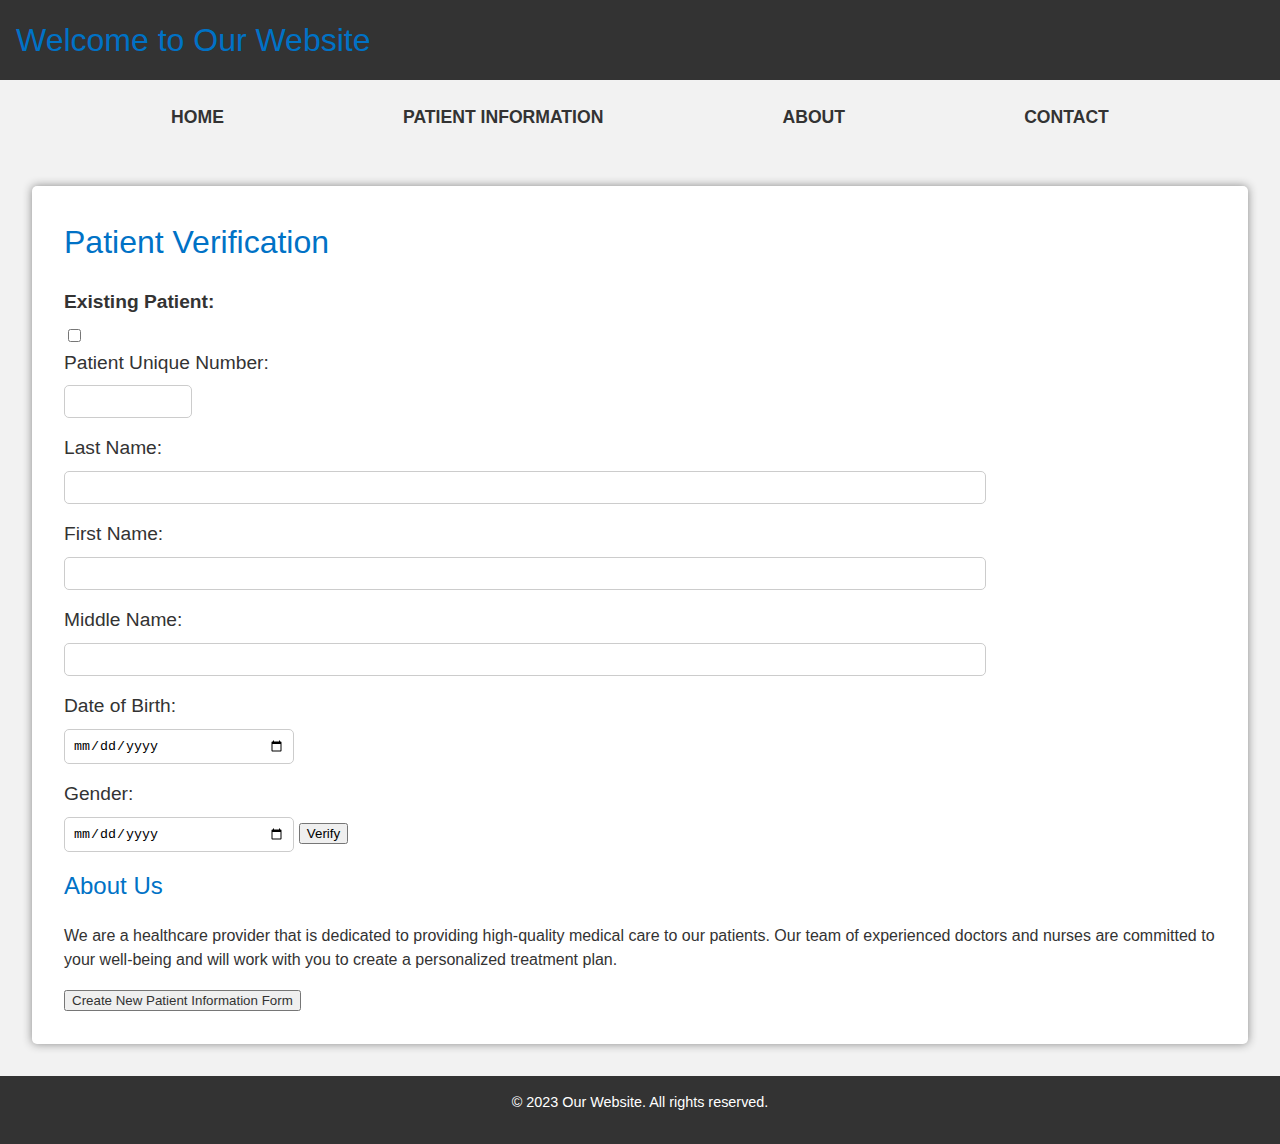
<file: index.html>
<!DOCTYPE html>
<html>
<head>
	<title>Homepage</title>
	<meta charset="UTF-8">
	<meta name="viewport" content="width=device-width, initial-scale=1.0">
	<link rel="stylesheet" href="style2.css">
    <title>Homepage</title>
</head>
<body>
	<header>
		<h1>Welcome to Our Website</h1>
	</header>
	<nav>
		<ul>
			<li><a href="index.html">Home</a></li>
            <li><a href="patient-info.html">Patient Information</a></li>
			<li><a href="about.html">About</a></li>
			<li><a href="contact.html">Contact</a></li>
		</ul>
	</nav>
	<main>
        <h1>Patient Verification</h1>
        <form>

        	<label for="existing-patient">Existing Patient:</label>
			<input type="checkbox" id="existing-patient" name="existing-patient">
			<label for="patient-number">Patient Unique Number:</label>
			<input type="text" id="patient-number" name="patient-number" required>

			<label for="lname">Last Name:</label>
			<input type="text" id="lname" name="lname" required>

			<label for="fname">First Name:</label>
			<input type="text" id="fname" name="fname" required>

			<label for="mname">Middle Name:</label>
			<input type="text" id="fname" name="fname" required>



			<label for="dob">Date of Birth:</label>
			<input type="date" id="dob" name="dob" required>

			<label for="gender">Gender:</label>
            <input type="date" id="verification-dob" name="verification-dob">
            <button type="button" id="verification-button">Verify</button>
        </form>

		<h2>About Us</h2>
		<p>We are a healthcare provider that is dedicated to providing high-quality medical care to our patients. Our team of experienced doctors and nurses are committed to your well-being and will work with you to create a personalized treatment plan.</p>
		<button><a href="patient-info.html">Create New Patient Information Form</a></button>
	</main>
	<footer>
		<p>&copy; 2023 Our Website. All rights reserved.</p>
	</footer>
</body>
</html>
</file>
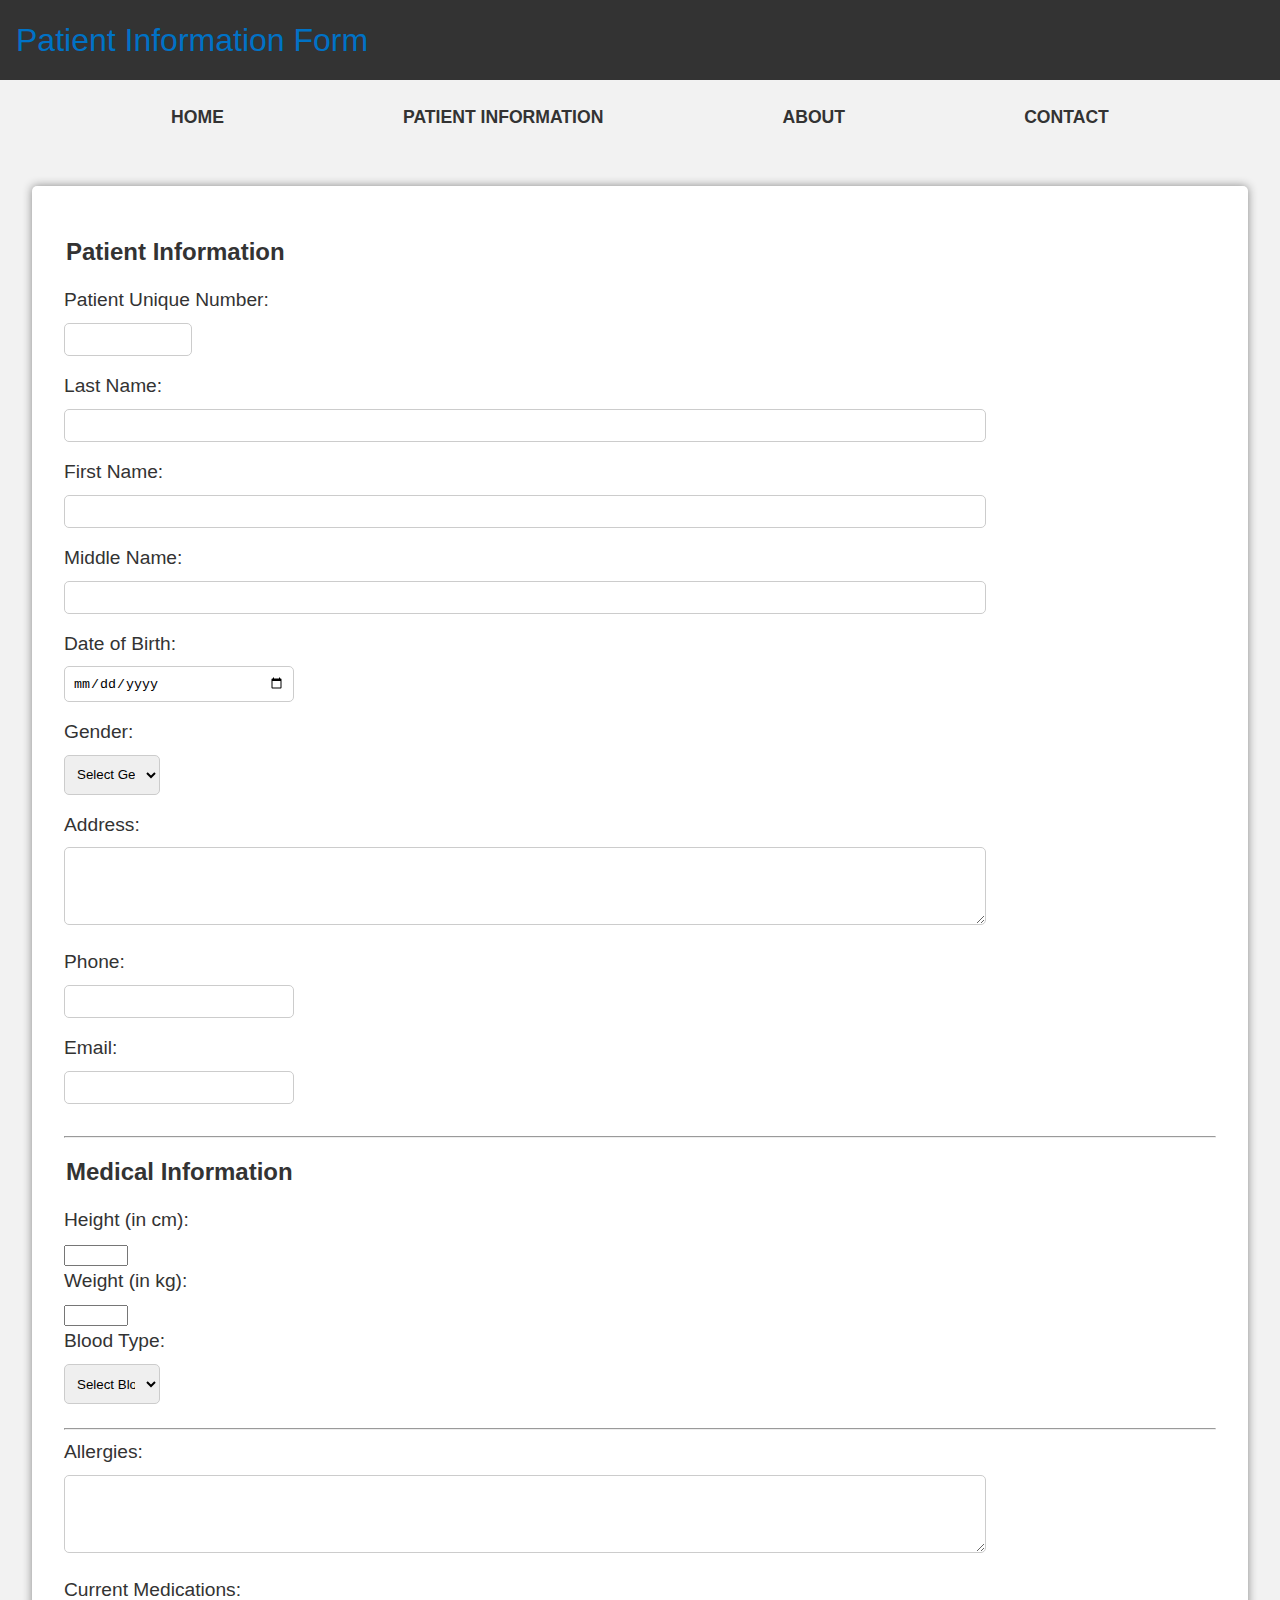
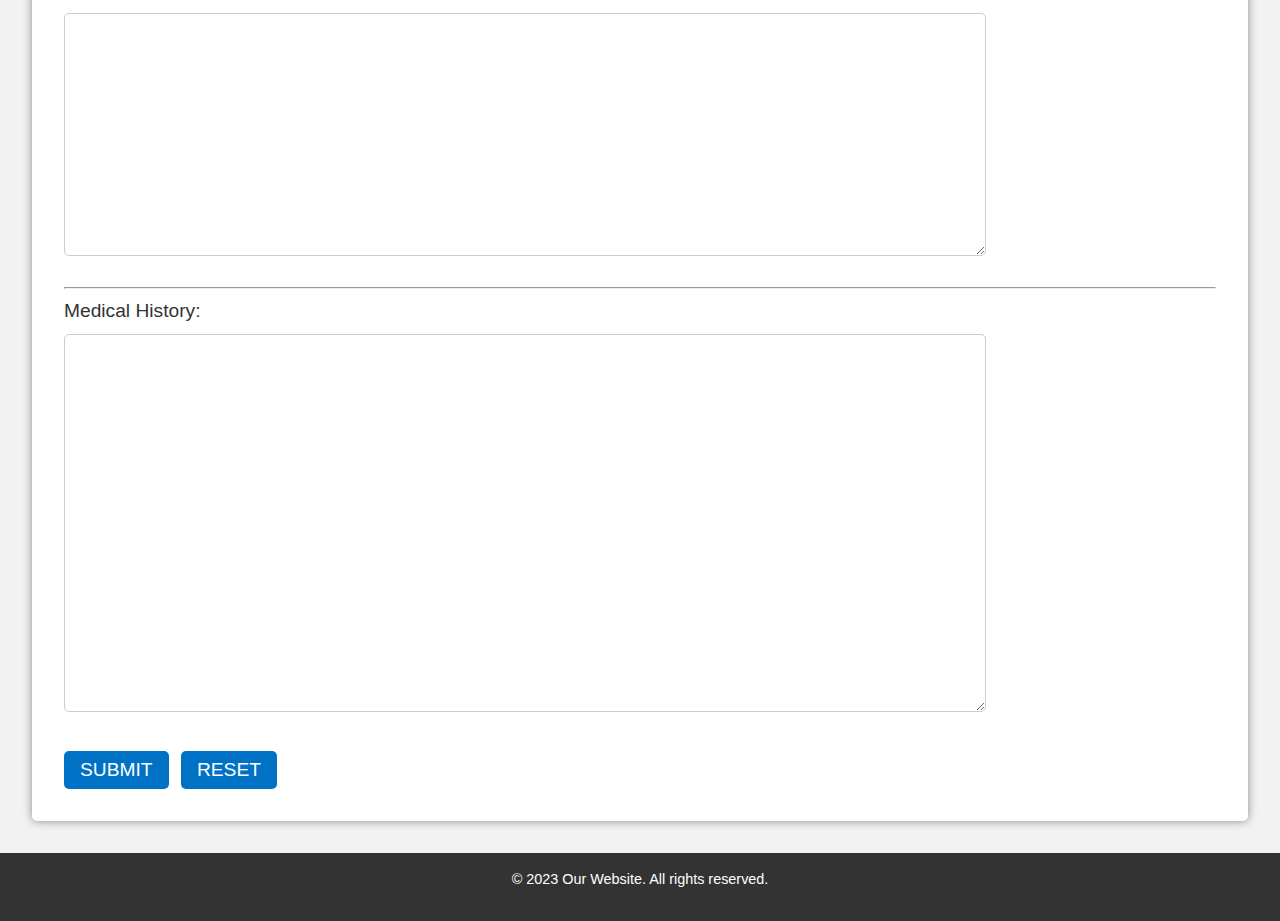
<file: patient-info.html>
<!DOCTYPE html>
<html>

<head>
	<title>Patient Information Form</title>
	<meta charset="UTF-8">
	<meta name="viewport" content="width=device-width, initial-scale=1.0">
	<link rel="stylesheet" href="style2.css">
</head>

<body>
	<header>
		<h1>Patient Information Form</h1>
	</header>
	<nav>
		<ul>
			<li><a href="index.html">Home</a></li>
			<li><a href="patient-info.html">Patient Information</a></li>
			<li><a href="about.html">About</a></li>
			<li><a href="contact.html">Contact</a></li>
		</ul>
	</nav>
	<main>
		<form>
			<fieldset>
				<legend>Patient Information</legend>


				<label for="patient-number">Patient Unique Number:</label>
				<input type="text" id="patient-number" name="patient-number" required>

				<label for="lname">Last Name:</label>
				<input type="text" id="lname" name="lname" required>

				<label for="fname">First Name:</label>
				<input type="text" id="fname" name="fname" required>

				<label for="mname">Middle Name:</label>
				<input type="text" id="fname" name="fname" required>



				<label for="dob">Date of Birth:</label>
				<input type="date" id="dob" name="dob" required>

				<label for="gender">Gender:</label>
				<select id="gender" name="gender" required>
					<option value="">Select Gender</option>
					<option value="male">Male</option>
					<option value="female">Female</option>
					<option value="other">Other</option>
				</select>

				<label for="address">Address:</label>
				<textarea id="address" name="address" rows="4" cols="50" required></textarea>

				<label for="phone">Phone:</label>
				<input type="tel" id="phone" name="phone" pattern="[0-9]{3}-[0-9]{3}-[0-9]{4}" required>

				<label for="email">Email:</label>
				<input type="email" id="email" name="email" required>
			</fieldset>
			<hr>
			<fieldset>
				<legend>Medical Information</legend>
				<label for="height">Height (in cm):</label>
				<input type="number" id="height" name="height" min="1" max="300" required>

				<label for="weight">Weight (in kg):</label>
				<input type="number" id="weight" name="weight" min="1" max="500" required>

				<label for="blood-type">Blood Type:</label>
				<select id="blood-type" name="blood-type" required>
					<option value="">Select Blood Type</option>
					<option value="A+">A+</option>
					<option value="A-">A-</option>
					<option value="B+">B+</option>
					<option value="B-">B-</option>
					<option value="AB+">AB+</option>
					<option value="AB-">AB-</option>
					<option value="O+">O+</option>
					<option value="O-">O-</option>
				</select>
<hr>
				<label for="allergies">Allergies:</label>
				<textarea id="allergies" name="allergies" rows="4" cols="50"></textarea>

				<label for="medications">Current Medications:</label>
				<textarea id="medications" name="medications" rows="15"></textarea>
<hr>
				<label for="medical-history">Medical History:</label>
				<textarea id="medical-history" name="medical-history" rows="24" cols="50"></textarea>
			</fieldset>

			<button type="submit">Submit</button>
			<button type="reset">Reset</button>
		</form>
	</main>
	<footer>
		<p>&copy; 2023 Our Website. All rights reserved.</p>
	</footer>
</body>

</html>
</file>
<file: style2.css>
/* Global styles */

html {
  box-sizing: border-box;
  font-size: 16px;
  height: 100%;
}

*, *:before, *:after {
  box-sizing: inherit;
}

body {
  margin: 0;
  font-family: Arial, sans-serif;
  font-size: 1rem;
  line-height: 1.5;
  background-color: #f2f2f2;
  color: #333;
  display: flex;
  flex-direction: column;
  min-height: 100%;
}

h1, h2, h3, h4, h5, h6 {
  margin-top: 0;
  font-weight: normal;
  color: #0072c6;
}

p {
  margin-top: 0;
}

a {
  color: #333;
  text-decoration: none;
}

a:hover {
  color: #555;
}

ul {
  list-style-type: none;
  margin: 0;
  padding: 0;
}

/* Header */

header {
  background-color: #333;
  color: #fff;
  padding: 1rem;
}

header h1 {
  margin: 0;
  font-size: 2rem;
}

/* Navigation */

nav {
  background-color: #f2f2f2;
  padding: 1rem;
}

nav ul {
  display: flex;
  justify-content: space-evenly;
}

nav li {
  margin: 0 1rem;
}

nav a {
  display: block;
  padding: 0.5rem;
  font-size: 1.1rem;
  font-weight: bold;
  text-transform: uppercase;
}

nav a:hover {
  background-color: #ddd;
}

/* Main content */

main {
  margin: 2rem;
  padding: 2rem;
  background-color: #fff;
  border-radius: 5px;
  box-shadow: 0px 0px 10px 0px #888;
  flex: 1;
}

fieldset {
  border: none;
  margin: 1rem 0;
  padding: 0;
}

legend {
  font-weight: bold;
  font-size: 1.5rem;
  margin-bottom: 1rem;
}

label {
  display: block;
  font-size: 1.2rem;
  margin-bottom: 0.5rem;
}

input#patient-number {
  width: 8rem;
}

label[for="existing-patient"] {
  display: block;
  font-weight: bold;
  margin-bottom: 0.5rem;
}

input#existing-patient {
  margin-right: 0.5rem;
}


input[type="date"], input[type="tel"], input[type="email"], select{
  width: 20%;
  padding: 0.5rem;
  border: 1px solid #ccc;
  border-radius: 5px;
  margin-bottom: 1rem;
}

#address{
  width: 80%;
}
input[type="text"],textarea {
  width: 80%;
  padding: 0.5rem;
  border: 1px solid #ccc;
  border-radius: 5px;
  margin-bottom: 1rem;
}


select {
  height: 40px;
  width: 6rem;
}

button[type="submit"], button[type="reset"] {
  background-color: #0072c6;
  color: #fff;
  padding: 0.5rem 1rem;
  border: none;
  border-radius: 5px;
  cursor: pointer;
  margin-right: 0.5rem;
  font-size: 1.2rem;
  text-transform: uppercase;
}

button[type="submit"]:hover, button[type="reset"]:hover {
  background-color: #2e3192;
}

/* Footer */

.form-section label {
  color: #2e3192;
}

.form-section input[type="text"], .form-section input[type="email"], .form-section input[type="tel"], .form-section input[type="date"], .form-section select {
  border-color: #2e3192;
}

.form-section input[type="text"]:focus, .form-section input[type="email"]:focus, .form-section input[type="tel"]:focus, .form-section input[type="date"]:focus, .form-section select:focus {
  border-color: #0072c6;
}

.form-section input[type="submit"] {
  background-color: #00a651;
  color: #fff;
  border: none;
  padding: 10px 20px;
  border-radius: 5px;
}

.form-section input[type="submit"]:hover {
  background-color: #0072c6;
}

footer {
  background-color: #333;
  color: #fff;
  padding: 1rem;
  text-align: center;
  font-size: 0.9rem;
  margin-top: auto;
}
</file>
